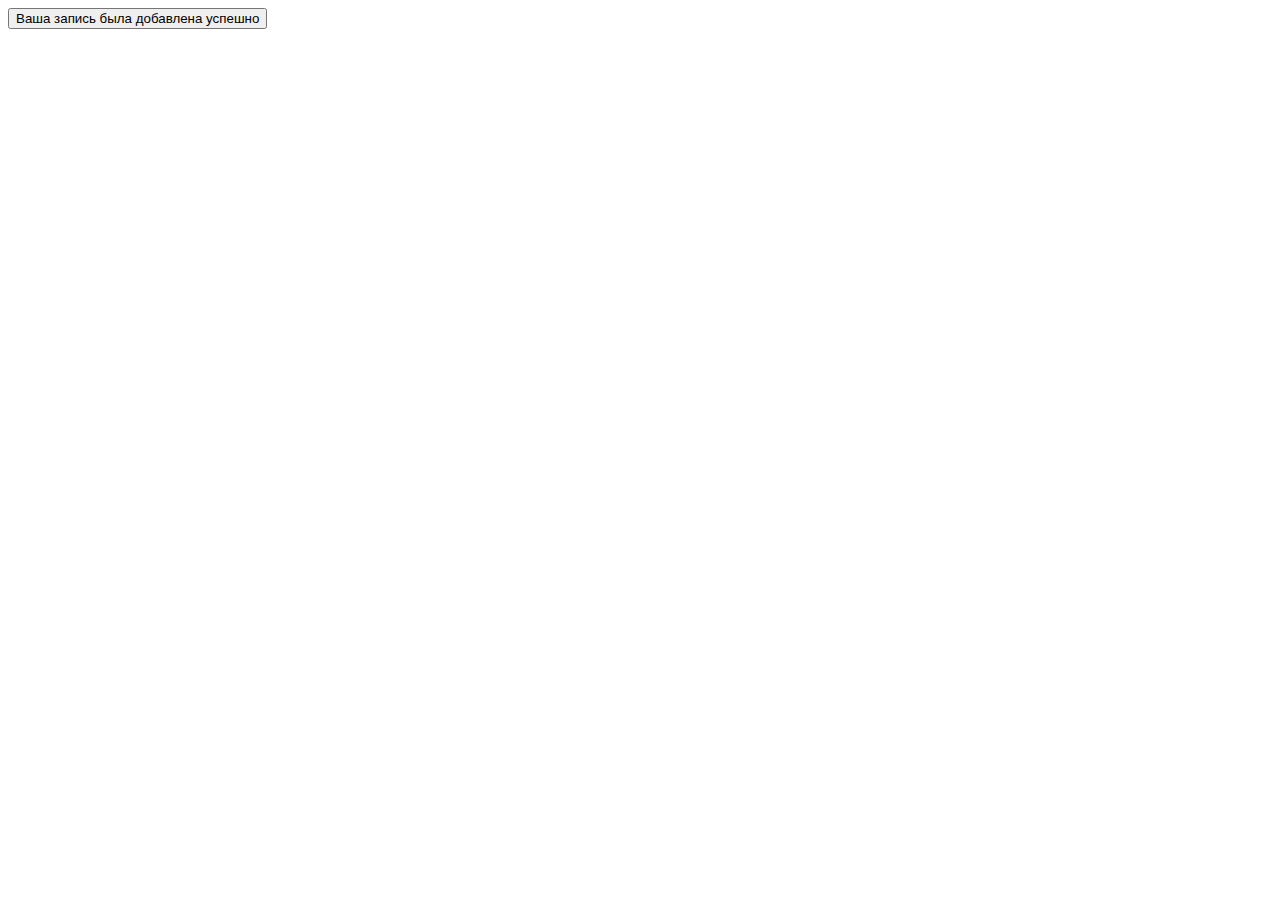
<file: main/templates/page1.html>
<!DOCTYPE html>
<html lang="en">
<head>
    <meta charset="UTF-8">
    <meta name="viewport" content="width=device-width, initial-scale=1.0">
    <title>Document</title>
</head>
<body>
    <button id="page1">Ваша запись была добавлена успешно</button>

    <script>
        let page1 = document.getElementById('page1')
        page1.addEventListener('click', click1)
        
        function click1(){
           
            alert("Ваша запись была добавлена успешно")
        }
    </script>
</body>
</html>
</file>
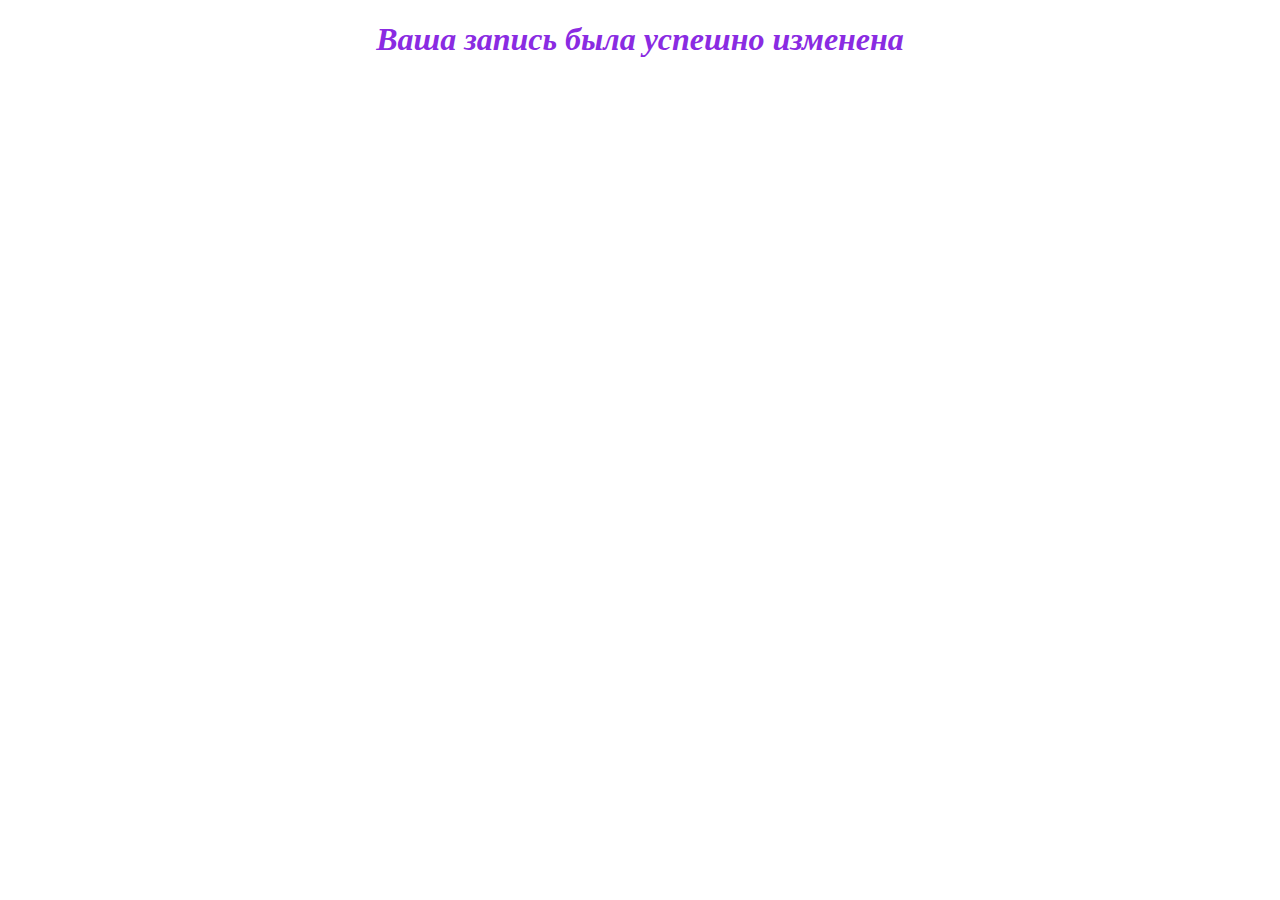
<file: main/templates/page2.html>
<!DOCTYPE html>
<html lang="en">
<head>
    <meta charset="UTF-8">
    <meta name="viewport" content="width=device-width, initial-scale=1.0">
    <title>Document</title>
</head>
<body>
    <h1 style="color: blueviolet; text-align: center; font-style: italic;">Ваша запись была успешно изменена</h1>
</body>
</html>
</file>
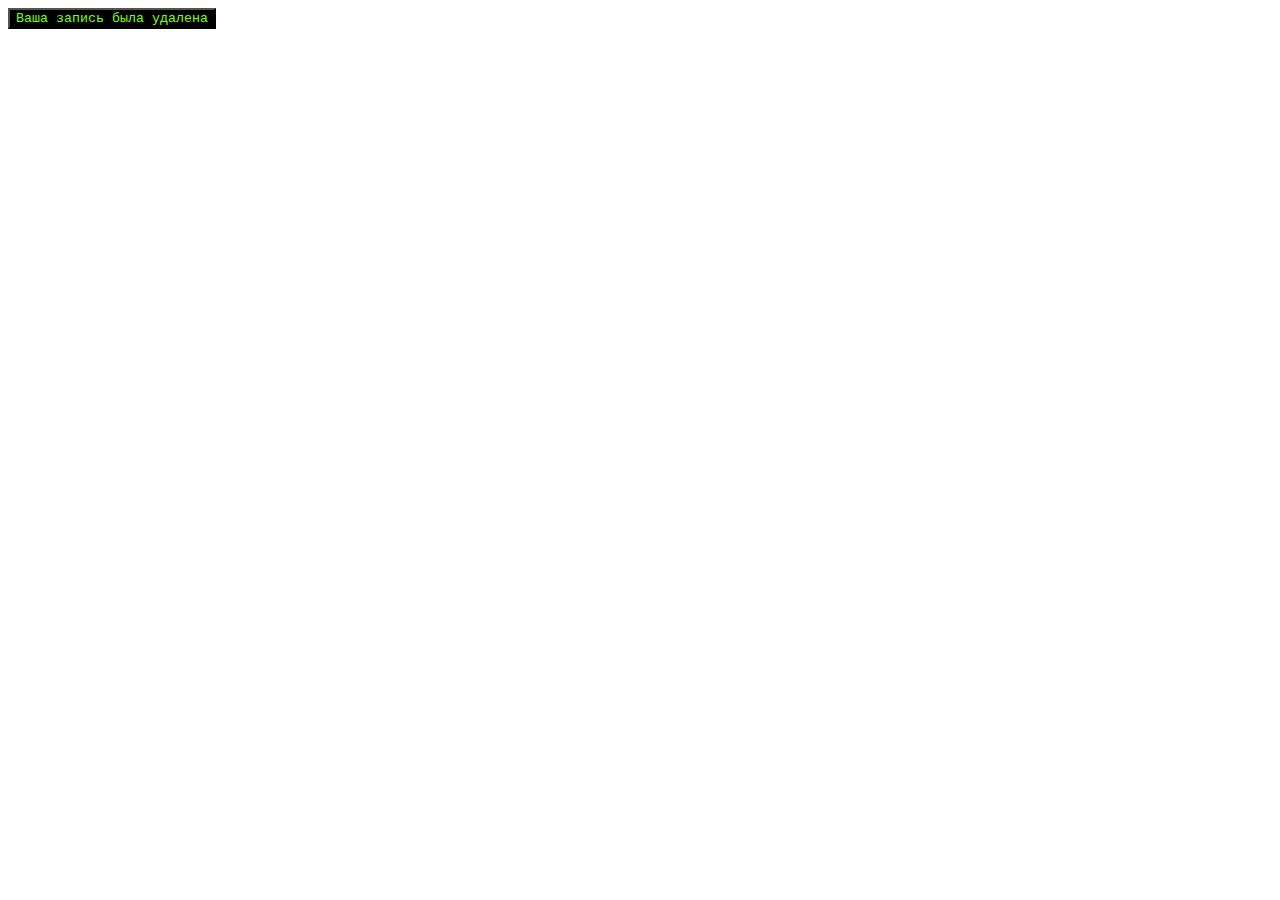
<file: main/templates/page3.html>
<!DOCTYPE html>
<html lang="en">
<head>
    <meta charset="UTF-8">
    <meta name="viewport" content="width=device-width, initial-scale=1.0">
    <title>Document</title>
</head>
<body>
   <button id="btn" style="font-family: 'Courier New', Courier, monospace; color:chartreuse; background-color: black;">Ваша запись была удалена</button>

   <script>
       let btn = document.getElementById('btn')
       btn.addEventListener('click', function(){
           btn.remove()
       })
   </script>
</body>
</html>
</file>
